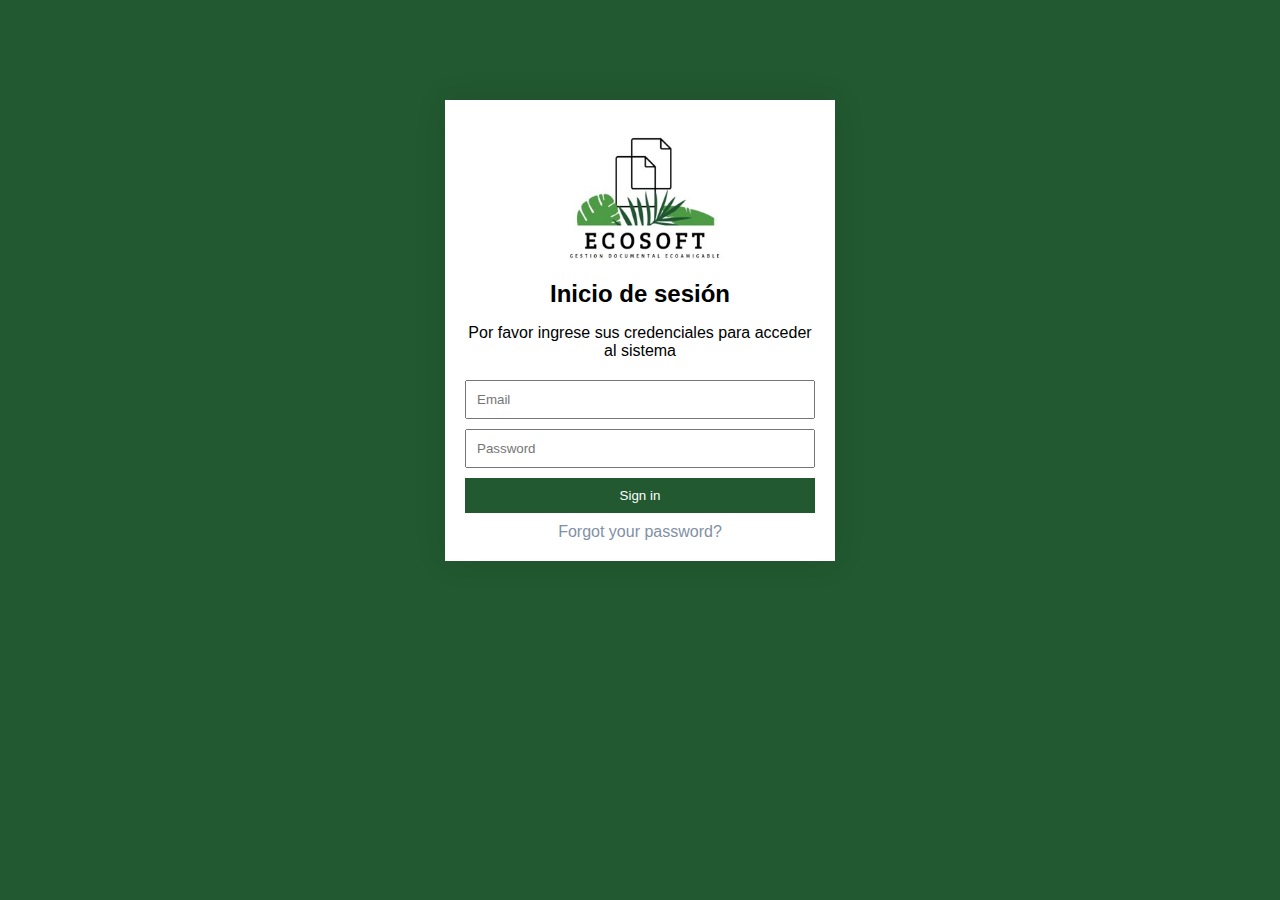
<file: Programa-git/web/Ingreso/Validacion.html>
<!DOCTYPE html>
<html lang="es">
<head>
    <meta charset="UTF-8">
    <meta name="viewport" content="width=device-width, initial-scale=1.0">
    <title>Login Ecosoft</title>
    <link rel="stylesheet" href="styles.css">
</head>
<body>
    <div class="login-container">
        <img src="Logo.jpg" alt="logo" class="img">
        <h2>Inicio de sesión</h2>
        <p>Por favor ingrese sus credenciales para acceder al sistema</p>
        <input type="email" class="input-field" placeholder="Email">
        <input type="password" class="input-field" placeholder="Password">
        <button class="login-btn">Sign in</button>
        <a href="#" class="forgot-password">Forgot your password?</a>
    </div>
      
        </ul>    
    </form>
        <div id="login_foot"></div>
    </div>
    <input type="hidden" id="_midConfig"
     value="{&quot;attr&quot;
        :{&quot;mid&quot;:&quot;login&quot;,&quot;
            showInMenu&quot;:&quot;false&quot;,&quot;
            mod&quot;:&quot;login&quot;,&quot;default&quot;
            :&quot;init&quot;,&quot;humanName&quot;:&quot;
            Login&quot;},&quot;permisos&quot;:false,&quot;
            IDpais&quot;:false,&quot;dbtable&quot;:{&quot;
                value&quot;:&quot;admin_users&quot;}}">
                <input type="hidden" id="_mid" value="login">

                
</body>
</html>
</file>
<file: Programa-git/web/Ingreso/styles.css>
body {
    font-family: Arial, sans-serif;
    background-color: #225930;
    margin: 0;
    padding: 0;
}

.login-container {
    width: 350px;
    margin: 100px auto;
    padding: 20px;
    background-color: #fff;
    box-shadow: 0 0 30px rgba(0, 0, 0, 0.1);
    text-align: center;
}

.login-container img {
    width: 200px;
    height: auto;
    margin-bottom: 0px;
}

.login-container h2 {
    margin-top: 1px;
    margin-bottom: 10px;
}

.login-container p {
    font-style: normal;
    font-family: Arial, Helvetica, sans-serif;
    margin-bottom: 20px;
}

.input-field {
    width: 100%;
    padding: 10px;
    margin-bottom: 10px;
    box-sizing: border-box;
}

.login-btn {
    width: 100%;
    padding: 10px;
    background-color: #225930;
    color: #FFFFFF;
    border: none;
    cursor: pointer;
}

.login-btn:hover {
    background-color: #909eac;
}

.forgot-password {
    display: block;
    margin-top: 10px;
    color: #8190A5;
    text-decoration: none;
}

.forgot-password:hover {
    text-decoration: underline;
}
</file>
